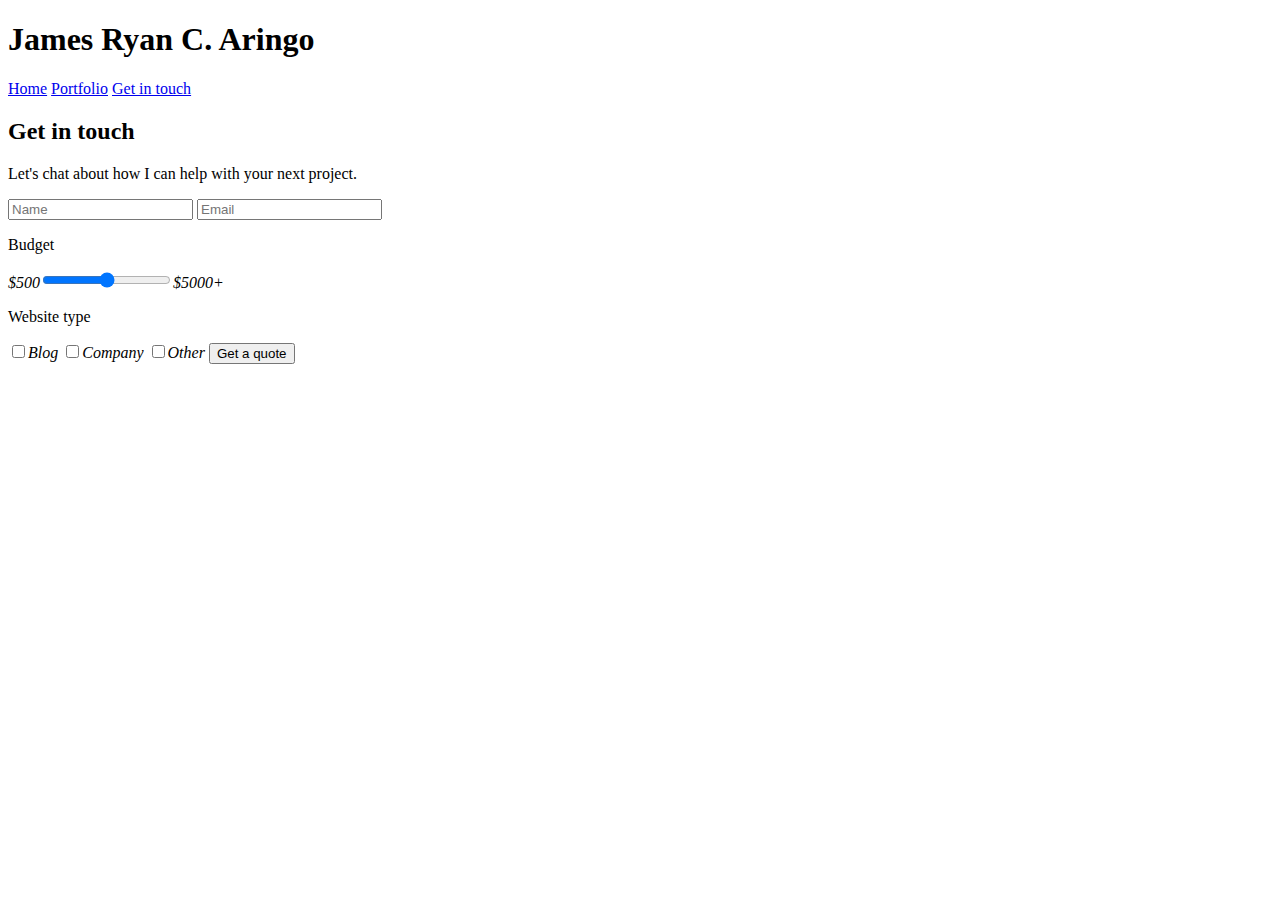
<file: contact.html>
<!doctype html>
<html>
  <body>
    <nav>
      <h1>James Ryan C. Aringo</h1>
      <a href="index.html">Home</a>
      <a href="portfolio.html">Portfolio</a>
      <a href="contact.html">Get in touch</a>
    </nav>
    <div>
      <h2>Get in touch</h2>
      <p>Let's chat about how I can help with your next project.</p>
      <input type="text" placeholder="Name">
      <input type="email" placeholder="Email">
      <p>Budget</p>
      <em>$500</em><input type="range"><em>$5000+</em>
      <p>Website type</p>
      <input type="checkbox"><em>Blog</em>
      <input type="checkbox"><em>Company</em>
      <input type="checkbox"><em>Other</em>
      <button>Get a quote</button>
    </div>
  </body>
</html>
</file>
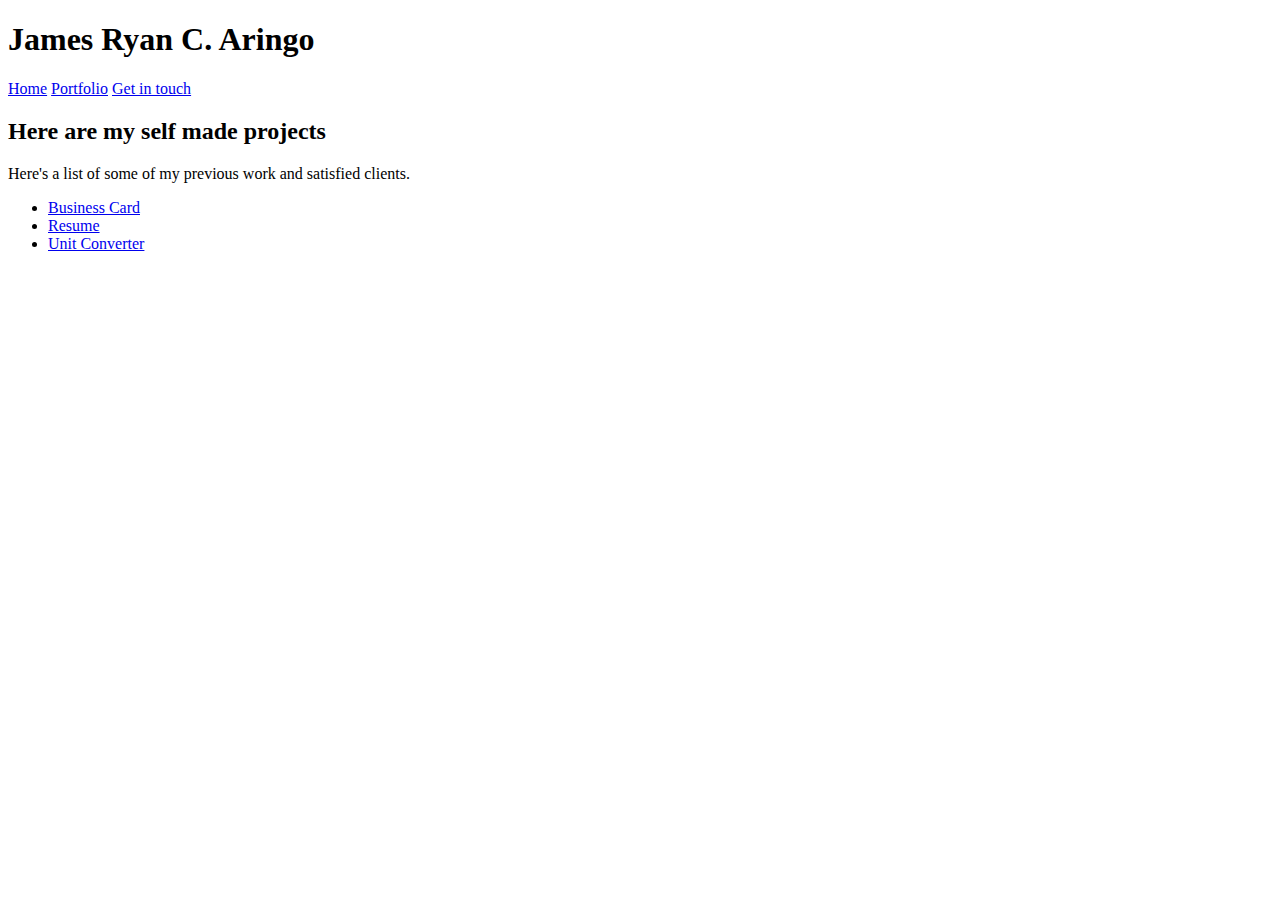
<file: portfolio.html>
<!doctype html>
<html>
  <body>
    <nav>
      <h1>James Ryan C. Aringo</h1>
      <a href="index.html">Home</a>
      <a href="portfolio.html">Portfolio</a>
      <a href="contact.html">Get in touch</a>
    </nav>
    <div>
      <h2>Here are my self made projects</h2>
      <p>Here's a list of some of my previous work and satisfied clients.</p>
      <ul>
        <li><a href="Business Card/indexBCard.html">Business Card</a></li>
        <li><a href="Resume/resumeIndex.html">Resume</a></li>
        <li><a href="unitConverter/indexUnitConv.html">Unit Converter</a></li>
      </ul>
    </div>
  </body>
</html>
</file>
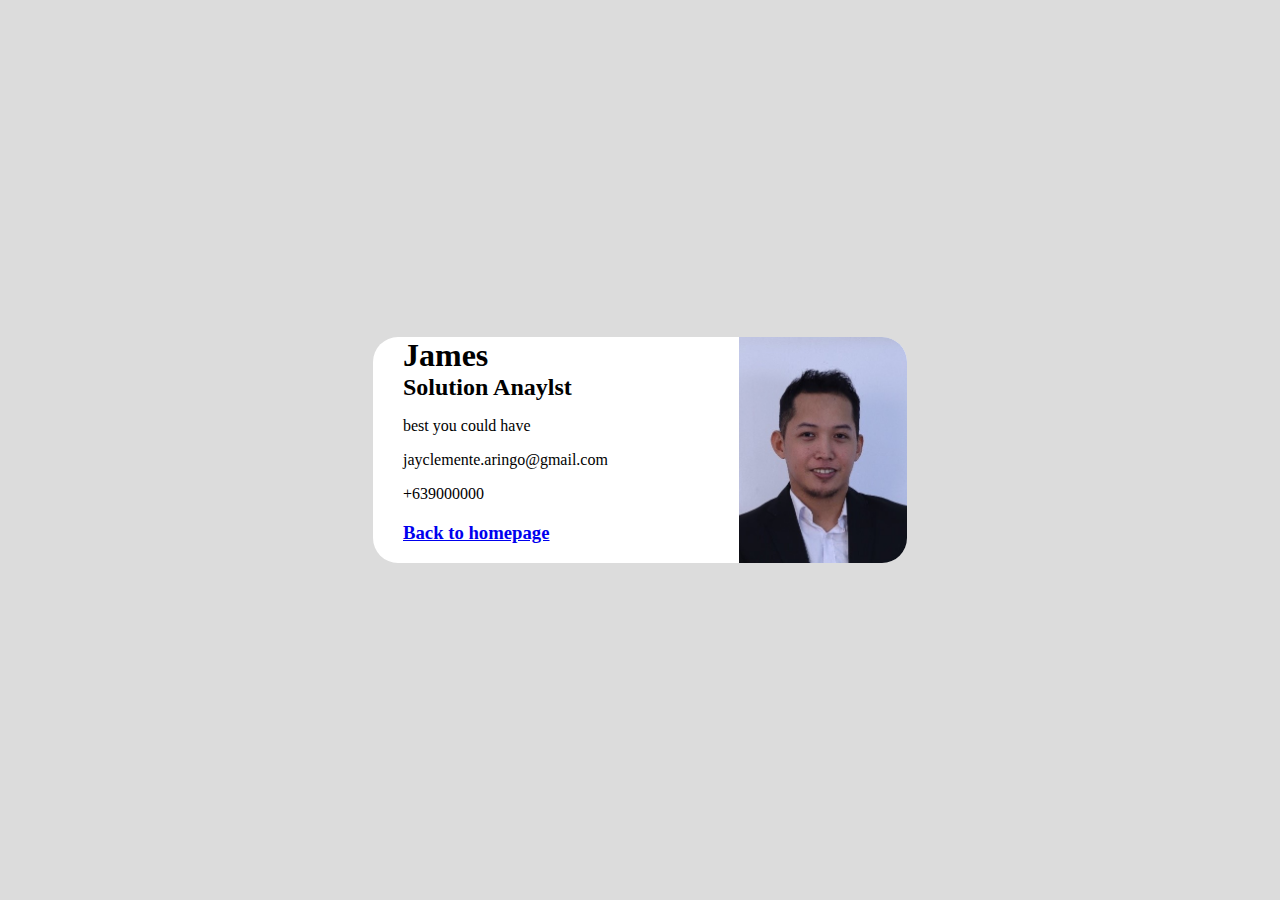
<file: Business Card/indexBCard.html>
<!doctype html>
<html>
  <head>
    <title>James Bussiness Card</title>
  </head>
  <link rel="stylesheet" href="styleBCard.css">
    <body>
      <div class="card">
        <div class="info">
          <h1>James</h1>
          <h2>Solution Anaylst</h2>
          <p>best you could have</p>
          <p>jayclemente.aringo@gmail.com</p>
          <p>+639000000</p>
          <h3><a href="../index.html">Back to homepage</a></h3>
        </div>
        <div class="portrait">
          <img src="../images/CV_JRCA_2x2.jpg">
        </div>
      </div>
    </body>
</html>
</file>
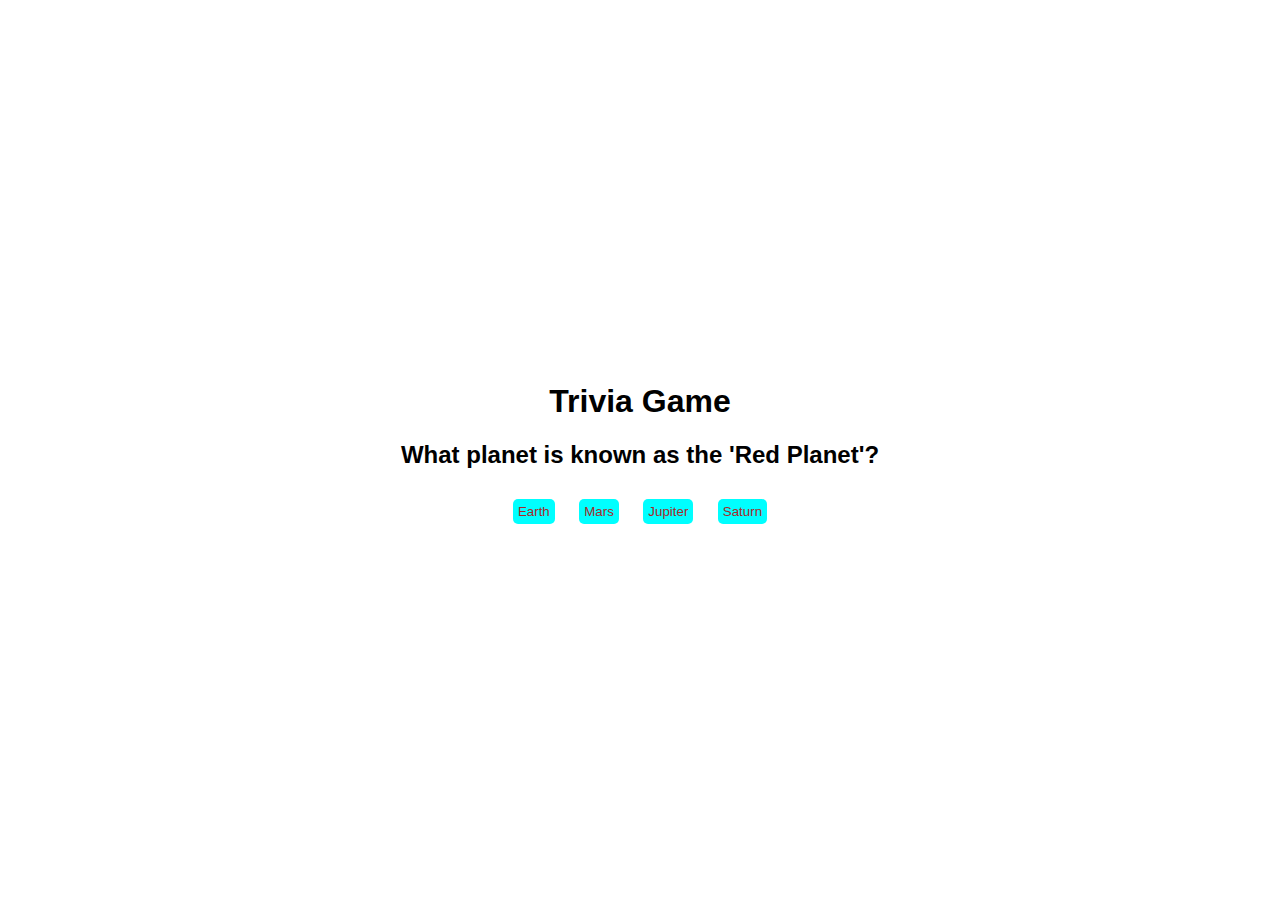
<file: Trivia Game/indexTgame.html>
<!DOCTYPE html>
<html>
  <head>
    <title>Trivia Game</title>
    <link rel="stylesheet" href="styleTgame.css">
  </head>
  <body>
    <div class="container">
      <h1>Trivia Game</h1>
      <h2 id="question"></h2>
      <div id="choices">
        <button id="choice1" onclick="checkAnswer(this)"></button>
        <button id="choice2" onclick="checkAnswer(this)"></button>
        <button id="choice3" onclick="checkAnswer(this)"></button>
        <button id="choice4" onclick="checkAnswer(this)"></button>
      </div>
      <div id="result"></div>
    </div>
    <script src="scriptTgame.js"></script>
  </body>
</html>
</file>
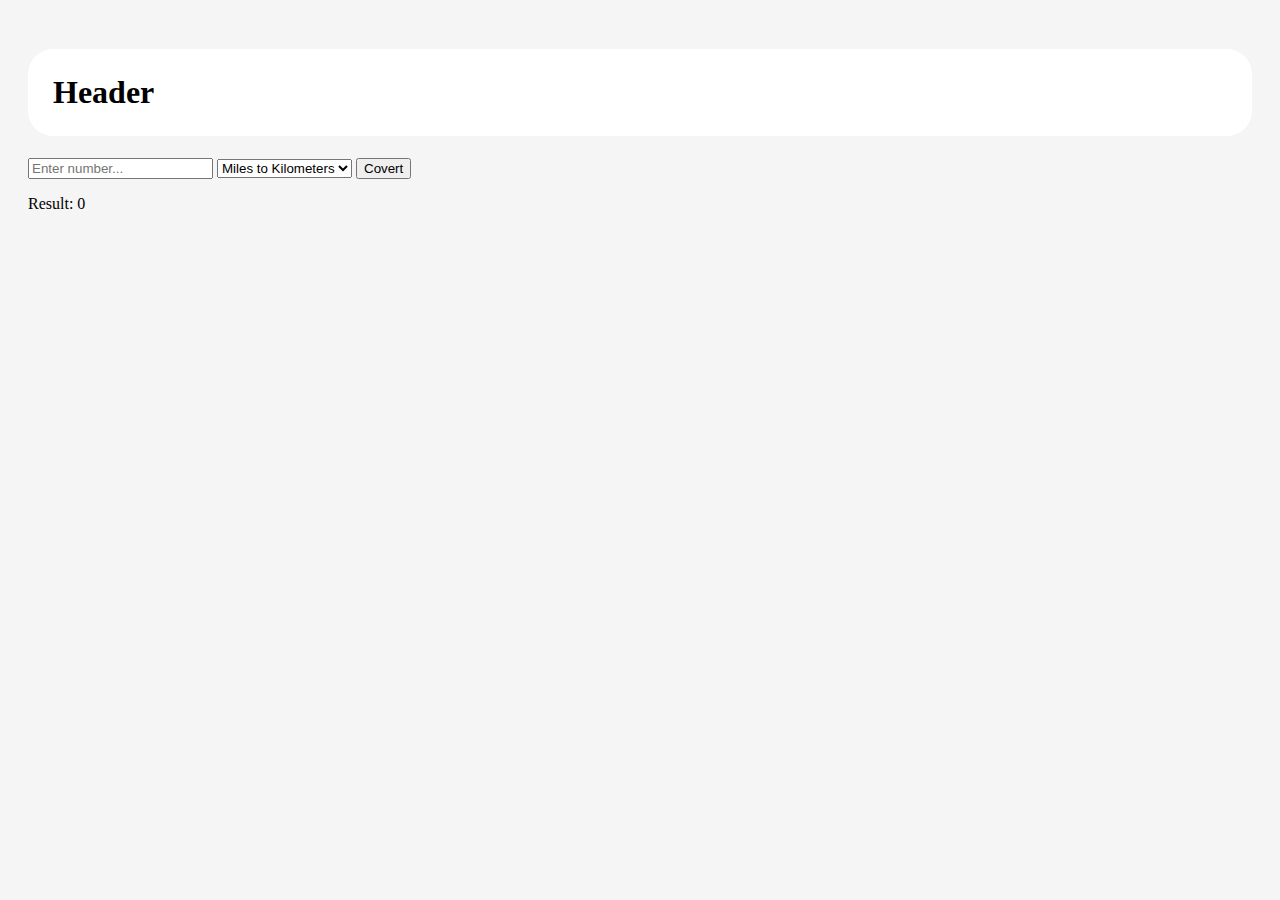
<file: unitConverter/indexUnitConv.html>
<!doctype html>
<html>
  <head>
    <link rel="stylesheet" href="styleUnitConv.css">
  </head>
  <body>
    <h1>Header</h1>
     <input type="number" placeholder="Enter number..." id="userInput"/>
     <select id="unit">
      <option value="milesToKm">Miles to Kilometers</option>
      <option value="kmToMiles">Kilometers to Miles</option>
     </select>
     <button onclick="convert()">Covert</button>
    <p>Result: <span id="resultElement">0</span></p>
    <script src="scriptUnitConv.js"></script>
  </body>
</html>
</file>
<file: Business Card/styleBCard.css>
body, html{
  height: 100%;
  background-color: gainsboro;
  display: flex;
  justify-content: center;
  align-items: center;
}
.card{
  display: grid;
  background-color: white;
  padding-left: 30px;
  border-radius: 25px;
  width: 80%;
  min-width: 300px;
  max-width: 600px;
  grid-template-columns: 2fr 1fr;
  overflow: hidden;
}
h1, h2{
  margin: 0;
}
.portrait{
  margin: 0;
  padding: 0;
}
img{
  width: 100%;
  height: 100%;
  object-fit: cover;
}
</file>
<file: Trivia Game/styleTgame.css>
body{
  font-family: "Arial", sans-serif;
  background: linear-gradient();
  height: 100vh;
  display: flex;
  align-items: center;
  justify-content: center;
  text-align: center;
}
.container{
  background: white;
  border-radius: 25px;
  width: 90%;
}
button{
  padding: 5px;
  margin: 10px;
  background-color: aqua;
  color: brown;
  border: 300px;
  border-radius: 5px;
  cursor: pointer;
}
button:hover{
  background-color: cornflowerblue;
}
#result{
  margin-top: 20px;
  font-weight: bold;
  font-size: medium;
  color: teal;
}
</file>
<file: unitConverter/styleUnitConv.css>
body{
  background-color: whitesmoke;
  padding: 20px;
}
h1{
  padding: 25px;
  background-color: white;
  border-radius: 25px;
}
.result{
  background-color: blue;
  color: whitesmoke;
  border-radius: 15px;
  width: 300px;
  height: 20px;
  padding: 10px;
}
</file>
